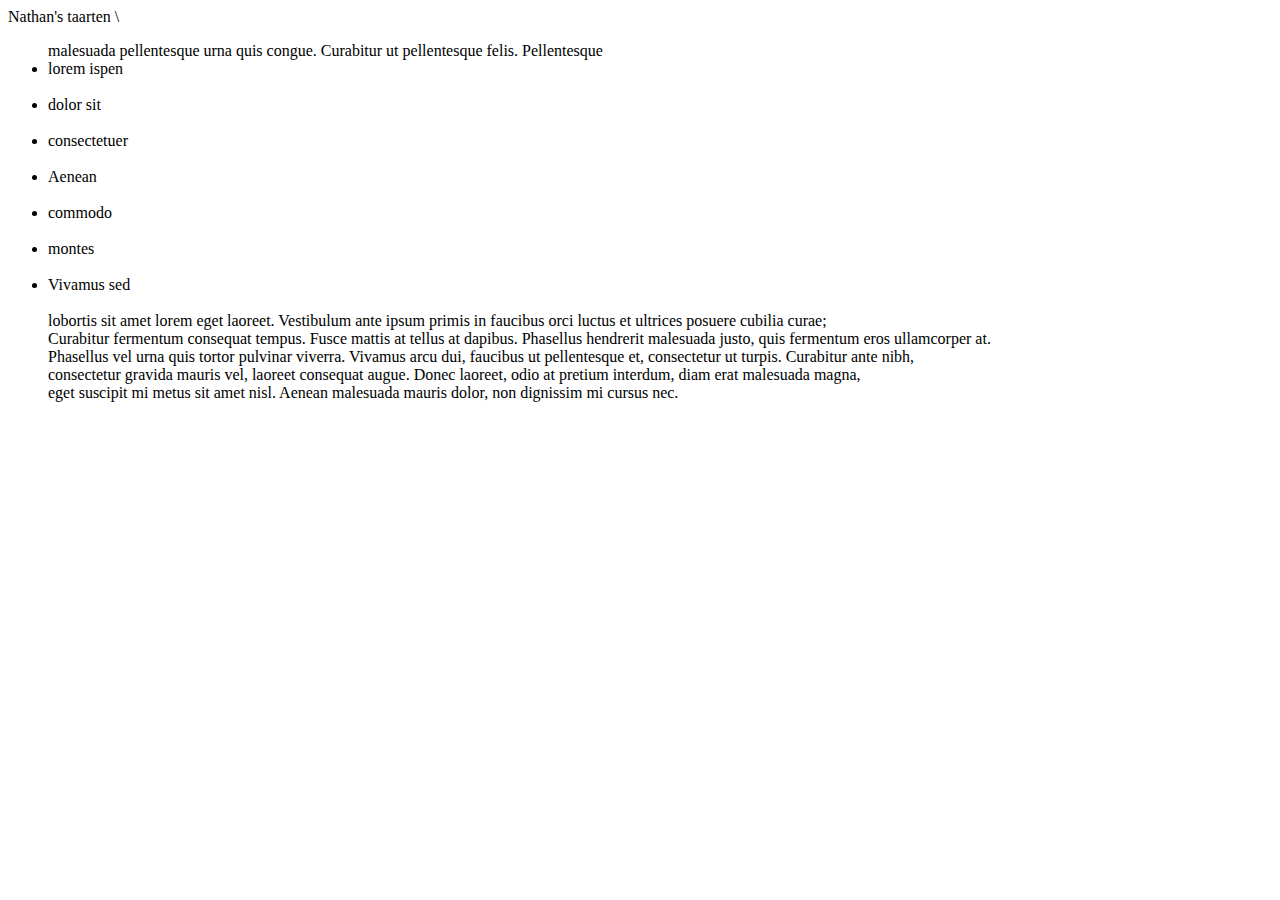
<file: pagec.html>
<!DOCTYPE html>
<html lang="en">
	<head>
		<meta charset="utf-8"
		<title> Nathan's taarten </title>\
		<link rel="stylesheet" href="pagec.css">	
	</head>
  
<div class="olympus">
	<nav>
		<ul> 
			<text>
				   malesuada pellentesque urna quis congue. Curabitur ut pellentesque felis. Pellentesque <br>
				  <li> lorem ispen </li> <br>
				  <li> dolor sit </li> <br>
				  <li> consectetuer </li> <br>
 				  <li> Aenean </li> <br>
				  <li> commodo </li> <br>
				  <li> montes </li> <br>
				  <li> Vivamus sed  </li> <br>

			lobortis sit amet lorem eget laoreet. Vestibulum ante ipsum primis in faucibus orci luctus et ultrices posuere cubilia curae; <br>
      Curabitur fermentum consequat tempus. Fusce mattis at tellus at dapibus. Phasellus hendrerit malesuada justo, quis fermentum eros ullamcorper at. <br> 
      Phasellus vel urna quis tortor pulvinar viverra. Vivamus arcu dui, faucibus ut pellentesque et, consectetur ut turpis. Curabitur ante nibh, <br>
      consectetur gravida mauris vel, laoreet consequat augue. Donec laoreet, odio at pretium interdum, diam erat malesuada magna, <br>
      eget suscipit mi metus sit amet nisl. Aenean malesuada mauris dolor, non dignissim mi cursus nec. <br>
 		   
			</text>
                </ul>
	</nav>
</div>

<div class="zues"   <img class=logo src=plaatjes/taarta.png width="300" hight = "200"> </div>
</file>
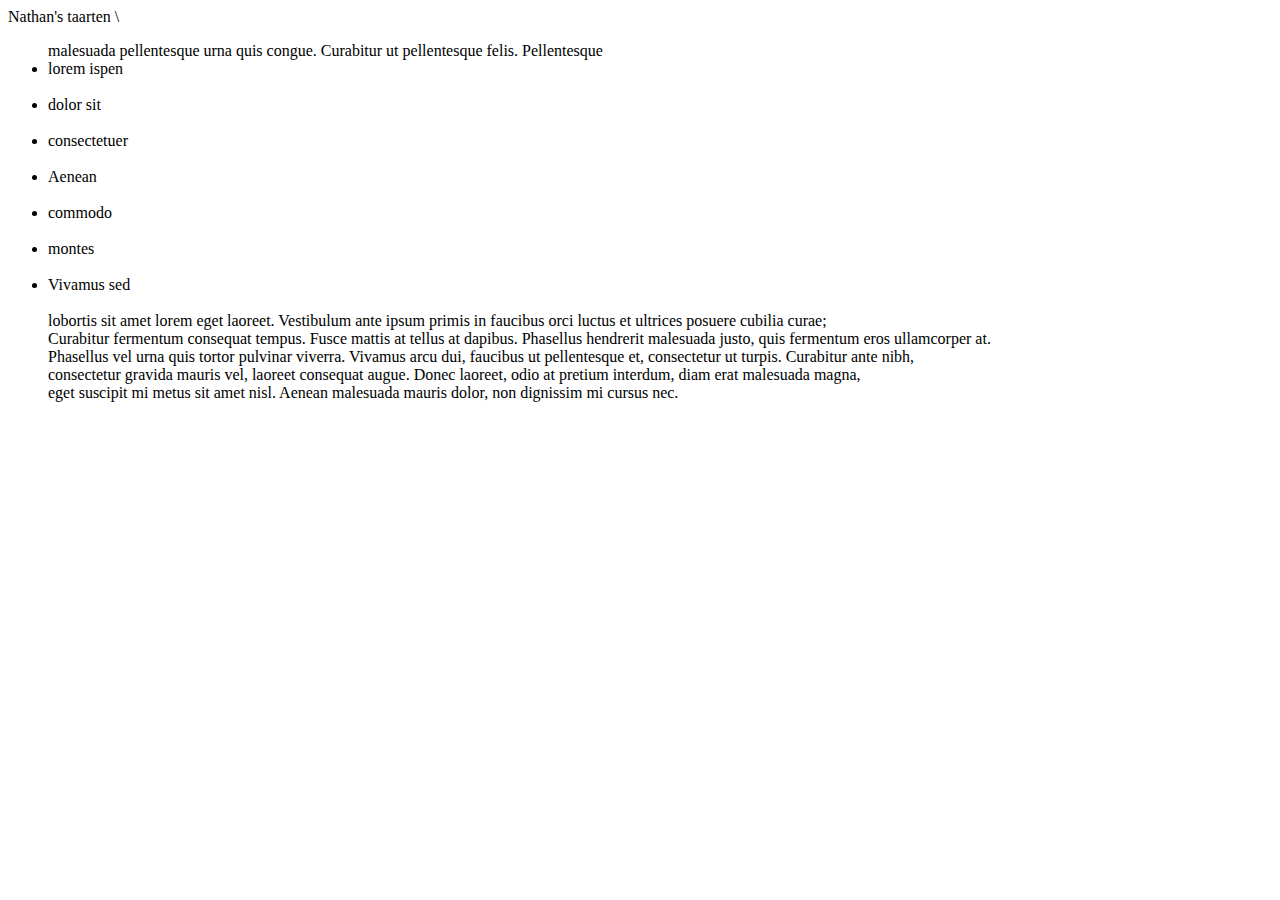
<file: paged.html>
<!DOCTYPE html>
<html lang="en">
	<head>
		<meta charset="utf-8"
		<title> Nathan's taarten </title>\
		<link rel="stylesheet" href="pageaa.css">	
	</head>
  
<div class="mars">
	<nav>
		<ul> 
			<text>
				  malesuada pellentesque urna quis congue. Curabitur ut pellentesque felis. Pellentesque <br>
				  <li> lorem ispen </li> <br>
				  <li> dolor sit </li> <br>
				  <li> consectetuer </li> <br>
 				  <li> Aenean </li> <br>
				  <li> commodo </li> <br>
				  <li> montes </li> <br>
				  <li> Vivamus sed  </li> <br>

			lobortis sit amet lorem eget laoreet. Vestibulum ante ipsum primis in faucibus orci luctus et ultrices posuere cubilia curae; <br>
      Curabitur fermentum consequat tempus. Fusce mattis at tellus at dapibus. Phasellus hendrerit malesuada justo, quis fermentum eros ullamcorper at. <br> 
      Phasellus vel urna quis tortor pulvinar viverra. Vivamus arcu dui, faucibus ut pellentesque et, consectetur ut turpis. Curabitur ante nibh, <br>
      consectetur gravida mauris vel, laoreet consequat augue. Donec laoreet, odio at pretium interdum, diam erat malesuada magna, <br>
      eget suscipit mi metus sit amet nisl. Aenean malesuada mauris dolor, non dignissim mi cursus nec. <br>


 		      </text>
                </ul>
	</nav>
</div>

<div class="jupier"   <img class=logo src=plaatjes/taartd.png width="300" hight = "200"> </div>
</file>
<file: pagec.css>
.navbar{
display: flex;  
align-items: left;
}

.ra{
 display: flex;
  width: 500px;
  hight: 200px;
 flex-direction: column;
	flex-wrap: wrap;
	justify-content: flex-start;
	align-items: stretch;
	align-content: stretch;
background:plaatjes/taartc.png;
}

.bast{
 display: flex;
width: 150px;
 hight: 100px;
</file>
<file: pageaa.css>
.navbar{
display: flex;  
align-items: left;
}

.asgard{
 display: flex;
  width: 500px;
  hight: 200px;
 flex-direction: column;
	flex-wrap: wrap;
	justify-content: flex-start;
	align-items: stretch;
	align-content: stretch;
background:plaatjes/taarta.png;
}

.odin{
 display: flex;
width: 150px;
 hight: 100px;
</file>
